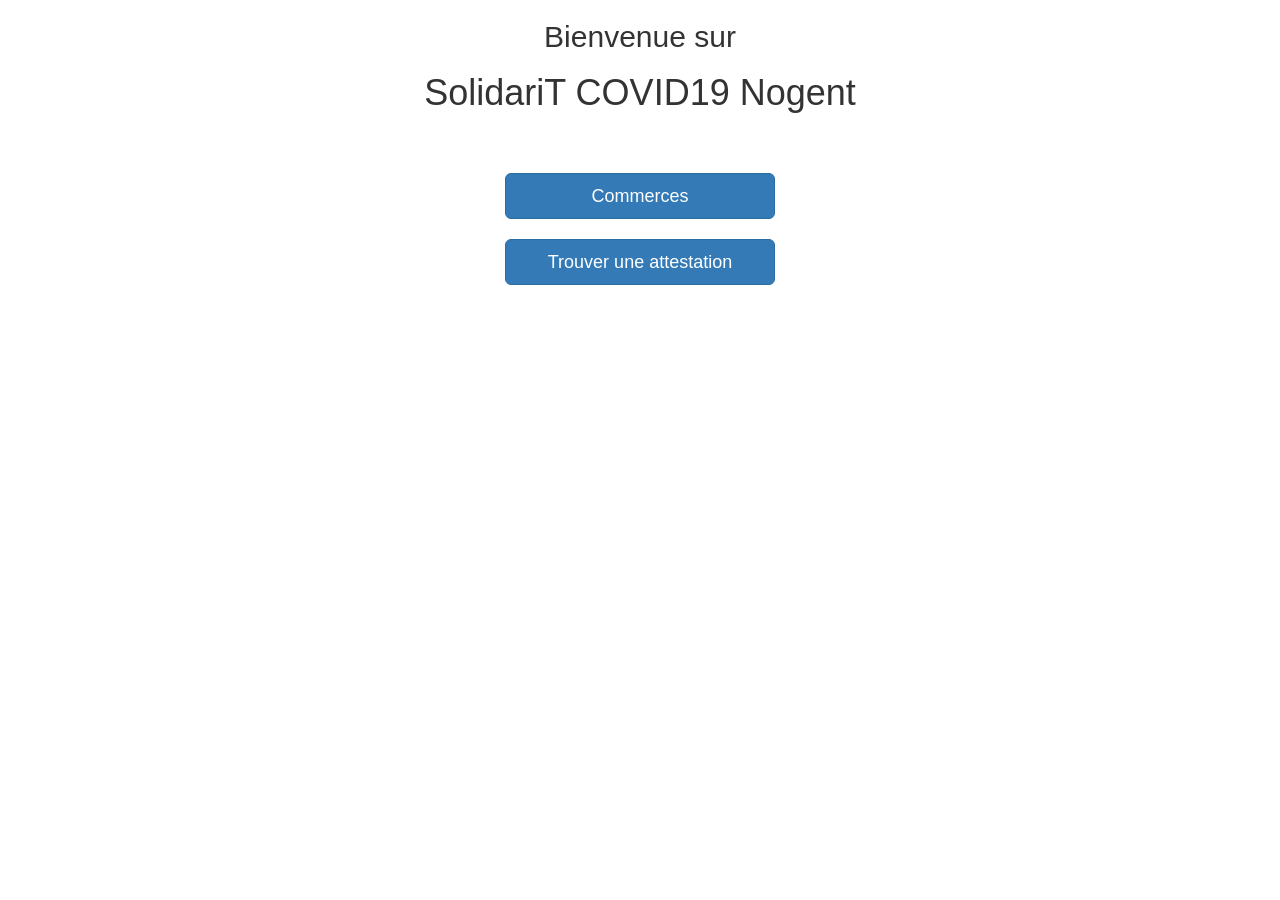
<file: index.html>
<html lang="fr">
<head>
    <meta charset="UTF-8">
    <title>SolidariT</title>
    <link rel="stylesheet" href="https://maxcdn.bootstrapcdn.com/bootstrap/3.3.7/css/bootstrap.min.css" integrity="sha384-BVYiiSIFeK1dGmJRAkycuHAHRg32OmUcww7on3RYdg4Va+PmSTsz/K68vbdEjh4u" crossorigin="anonymous">
    <link rel="stylesheet" href="style/style.css">
</head>
<body>
    <h2>Bienvenue sur</h2>
    <h1>SolidariT COVID19 Nogent</h1>
    <div id="button-container">
        <a type="button" class="btn btn-lg btn-primary" href="commerces.php">Commerces</a>
        <a type="button" class="btn btn-lg btn-primary" href="attestation.php">Trouver une attestation</a>
    </div>
</body>
</html>
</file>
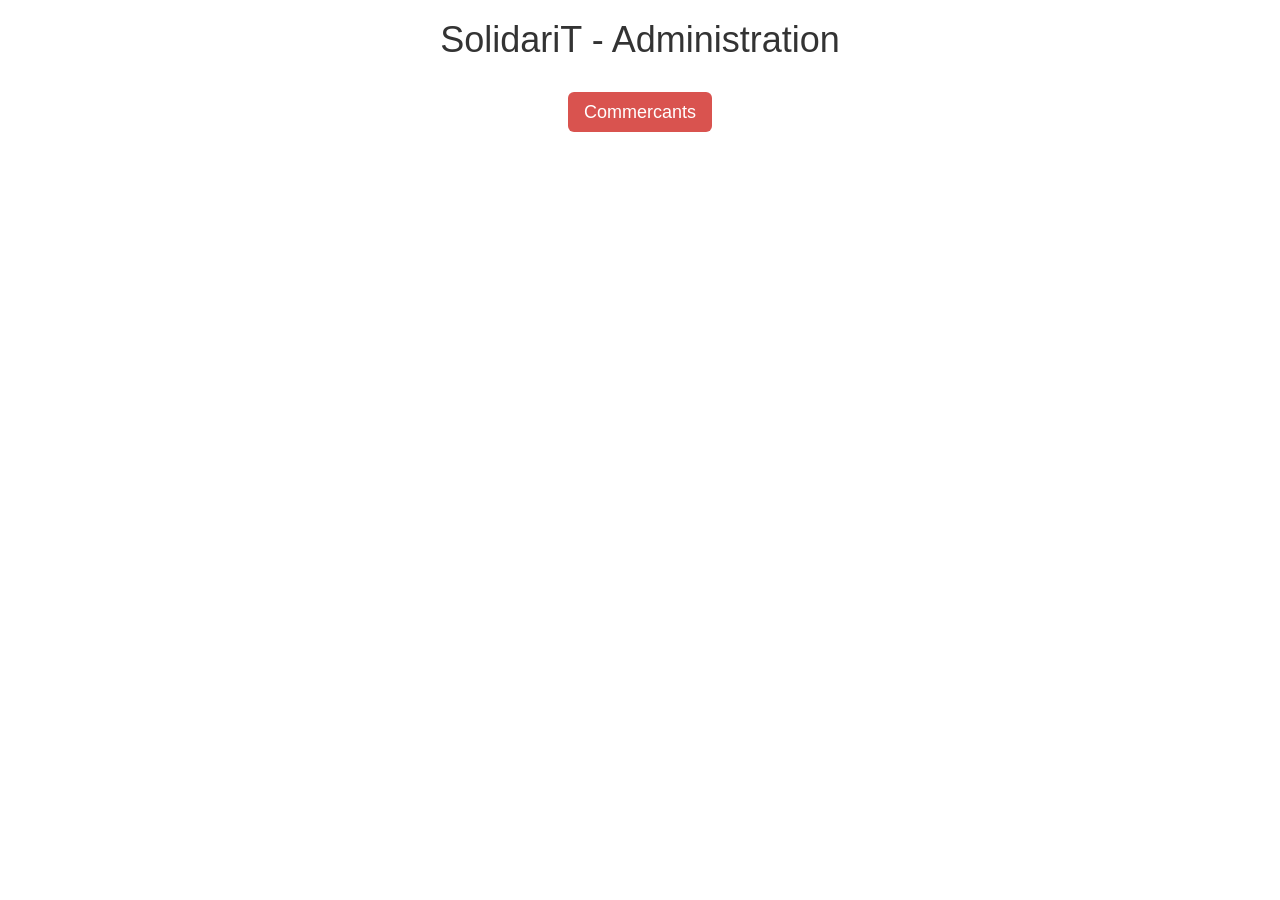
<file: admin.solidarit-covid-nogent.fr/index.html>
<!DOCTYPE html>
<html lang="fr">
<head>
    <meta charset="UTF-8">
    <title>SolidariT - Administration</title>
    <link rel="stylesheet" href="https://maxcdn.bootstrapcdn.com/bootstrap/3.3.7/css/bootstrap.min.css" integrity="sha384-BVYiiSIFeK1dGmJRAkycuHAHRg32OmUcww7on3RYdg4Va+PmSTsz/K68vbdEjh4u" crossorigin="anonymous">
    <link rel="stylesheet" href="../style/style.css">
</head>
<body>
<h1>SolidariT - Administration</h1>
<div id="button-container">
    <a type="button" href="commercants.php" class="btn-lg btn-danger">Commercants</a>
</div>

</body>
</html>
</file>
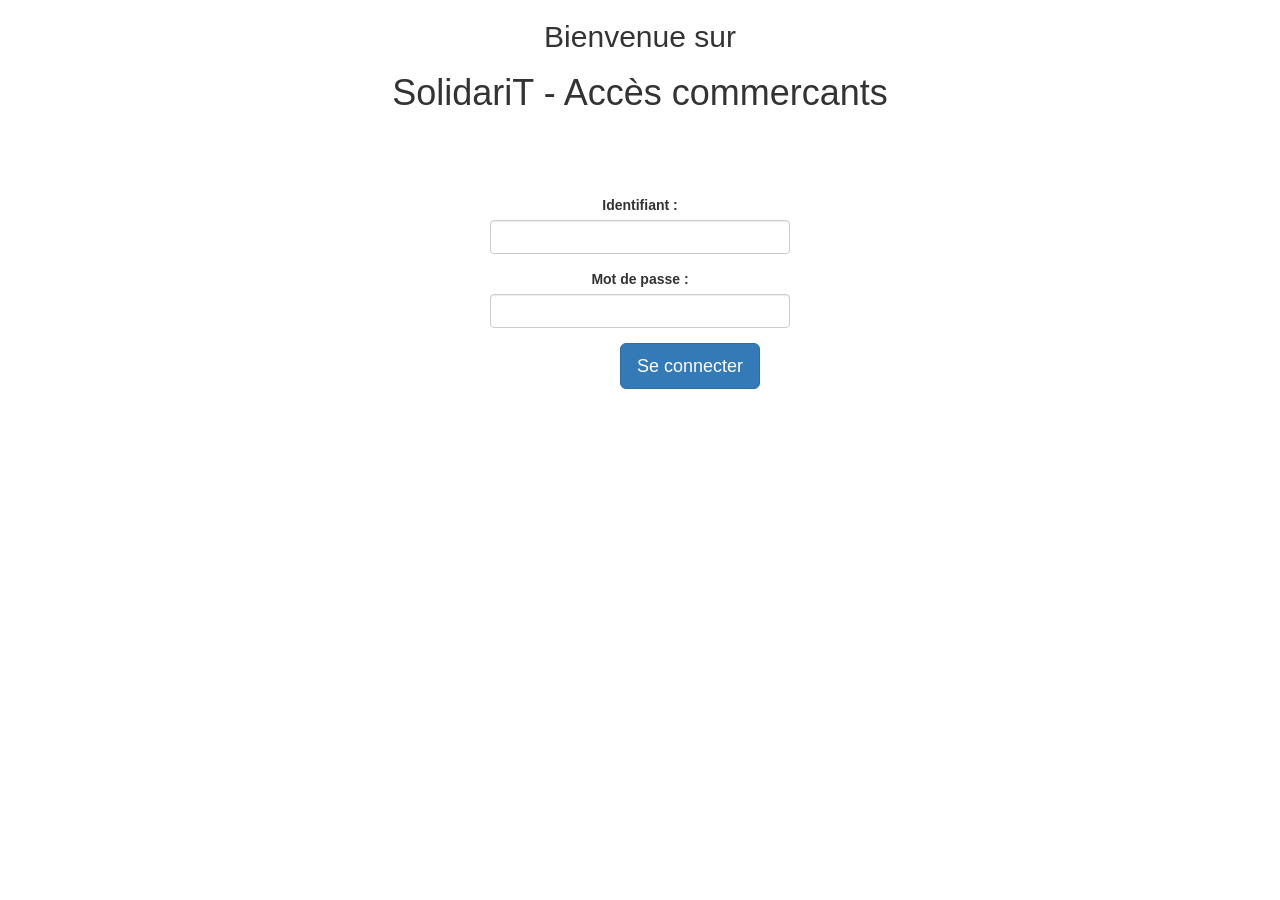
<file: commercants.solidarit-covid-nogent.fr/index.html>
<!DOCTYPE html>
<html lang="fr">
<head>
    <meta charset="UTF-8">
    <title>SolidariT - Commercants</title>
    <link rel="stylesheet" href="style.css">
    <link rel="stylesheet" href="https://maxcdn.bootstrapcdn.com/bootstrap/3.3.7/css/bootstrap.min.css" integrity="sha384-BVYiiSIFeK1dGmJRAkycuHAHRg32OmUcww7on3RYdg4Va+PmSTsz/K68vbdEjh4u" crossorigin="anonymous">
</head>
<body>
<h2>Bienvenue sur</h2>
<h1>SolidariT - Acc&egrave;s commercants</h1>

    <div id="log_container">
        <div id="error1" class="alert alert-danger" style="visibility: hidden">Erreur de mot de passe</div>
        <form action="login.php" method="post">
            <div class="form-group">
                <label for="login">Identifiant :</label>
                <input type="text" class="form-control" name="login" id="login">
            </div>
            <div class="form-group">
                <label for="password">Mot de passe :</label>
                <input type="password" class="form-control" name="password" id="password">
            </div>
            <div id="button-container">
                <button type="submit" class="btn btn-lg btn-primary">Se connecter</button>
            </div>
        </form>
    </div>
<script>
    function $_GET(param) {
        var vars = {};
        window.location.href.replace( location.hash, '' ).replace(
            /[?&]+([^=&]+)=?([^&]*)?/gi, // regexp
            function( m, key, value ) { // callback
                vars[key] = value !== undefined ? value : '';
            }
        );

        if ( param ) {
            return vars[param] ? vars[param] : null;
        }
        return vars;
    }

    var err = $_GET('err');
    var elem = document.getElementById('error1');
    if (err == 1) {
        elem.style.visibility = 'visible';
    }
</script>
</body>
</html>
</file>
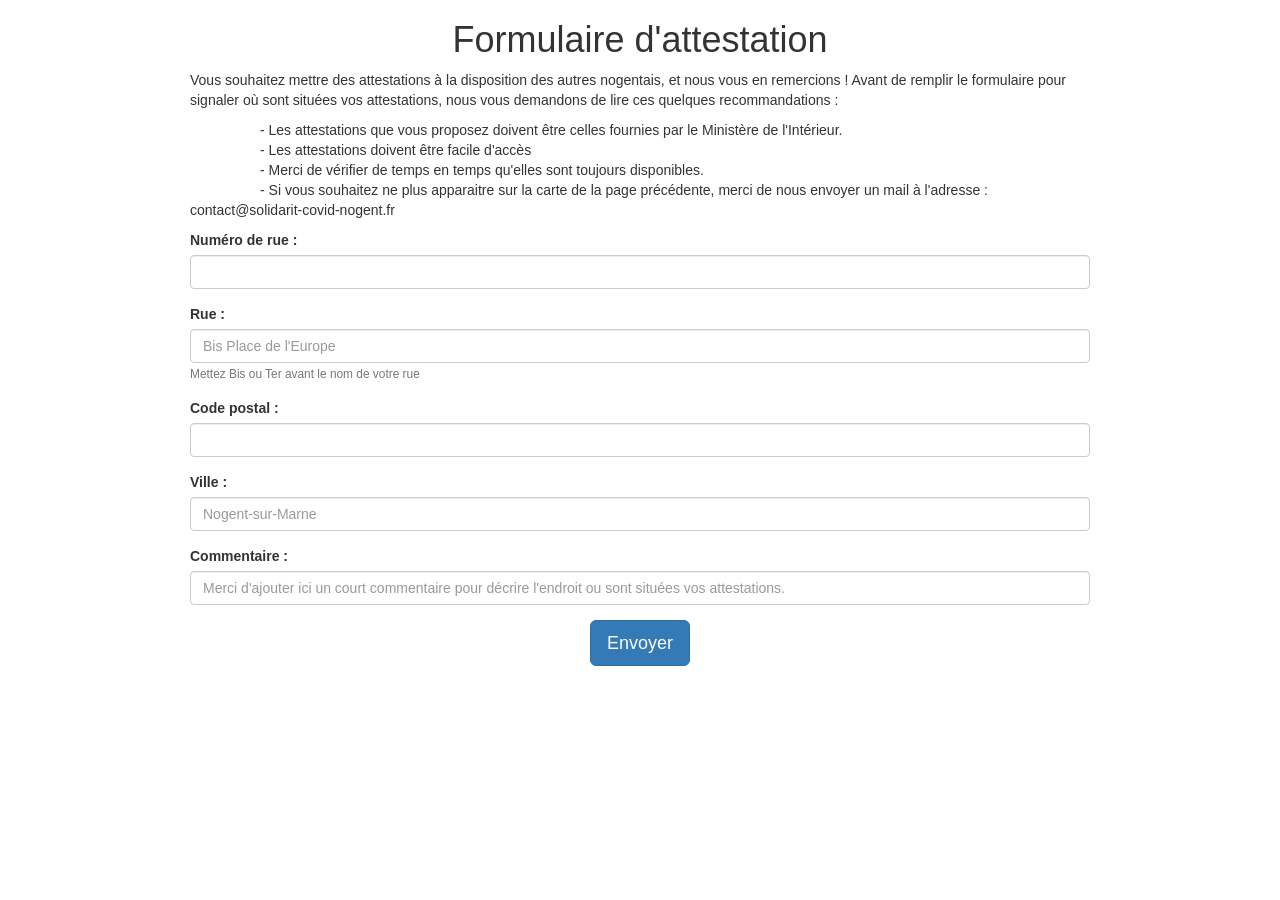
<file: attestation_form.html>
<!DOCTYPE html>
<html lang="fr">
<head>
    <meta charset="UTF-8">
    <title>SolidariT - Formulaire d'attestation</title>
    <link rel="stylesheet" href="style/style.css">
    <link rel="stylesheet" href="https://maxcdn.bootstrapcdn.com/bootstrap/3.3.7/css/bootstrap.min.css" integrity="sha384-BVYiiSIFeK1dGmJRAkycuHAHRg32OmUcww7on3RYdg4Va+PmSTsz/K68vbdEjh4u" crossorigin="anonymous">
</head>
<body>
<h1>Formulaire d'attestation</h1>
<div id="page_container">
    <p>Vous souhaitez mettre des attestations à la disposition des autres nogentais, et nous vous en remercions ! Avant de remplir le formulaire pour signaler o&ugrave; sont situ&eacute;es vos attestations, nous vous demandons de lire ces quelques recommandations : </p>
    <p>
        <span class="merge">- Les attestations que vous proposez doivent être celles fournies par le Minist&egrave;re de l'Int&eacute;rieur.</span><br>
        <span class="merge">- Les attestations doivent &ecirc;tre facile d'acc&egrave;s</span><br>
        <span class="merge">- Merci de v&eacute;rifier de temps en temps qu'elles sont toujours disponibles.</span><br>
        <span class="merge">- Si vous souhaitez ne plus apparaitre sur la carte de la page pr&eacute;c&eacute;dente, merci de nous envoyer un mail à l'adresse : contact@solidarit-covid-nogent.fr</span><br>
    </p>
    <div id="form-container button-container">
        <form action="attestation_form.php" method="post">
            <div class="form-group">
                <label for="n_rue">Num&eacute;ro de rue :</label>
                <input type="number" class="form-control" id="n_rue" name="n_rue">
            </div>
            <div class="form-group">
                <label for="rue">Rue :</label>
                <input type="text" class="form-control" id="rue" name='rue' placeholder="Bis Place de l'Europe" aria-describedby="rueHelp">
                <small id="rueHelp" class="form-text text-muted">Mettez Bis ou Ter avant le nom de votre rue</small>
            </div>
            <div class="form-group">
                <label for="cp_ville">Code postal : </label>
                <input type="number" class="form-control" id="cp_ville" name="cp_ville">
            </div>
            <div class="form-group">
                <label for="ville">Ville : </label>
                <input type="text" class="form-control" id="ville" name="ville" placeholder="Nogent-sur-Marne">
            </div>
            <div class="form-group">
                <label for="commentaire">Commentaire :</label>
                <input type="text" class="form-control" id="commentaire" name="commentaire" placeholder="Merci d'ajouter ici un court commentaire pour d&eacute;crire l'endroit ou sont situ&eacute;es vos attestations.">
            </div>
            <div id="button-container" class="form-group">
                <button type="submit" class="btn btn-lg btn-primary">Envoyer</button>
            </div>
        </form>
    </div>
</div>
</body>
</html>
</file>
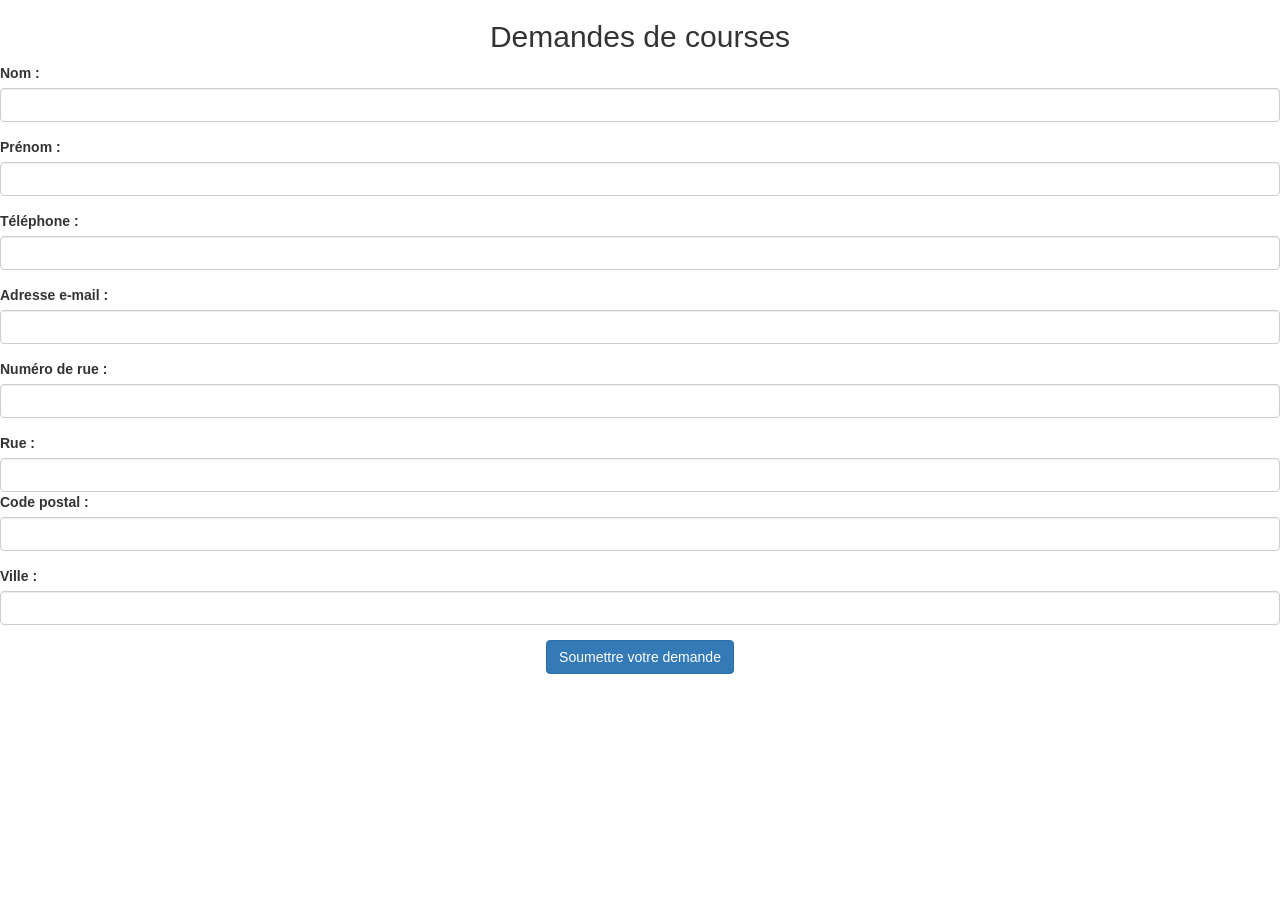
<file: demandes.html>
<!DOCTYPE html>
<html lang="fr">
<head>
    <meta charset="UTF-8">
    <title>SolidariT - Demandes de courses</title>
    <link rel="stylesheet" href="style/style.css">
    <link rel="stylesheet" href="https://maxcdn.bootstrapcdn.com/bootstrap/3.3.7/css/bootstrap.min.css" integrity="sha384-BVYiiSIFeK1dGmJRAkycuHAHRg32OmUcww7on3RYdg4Va+PmSTsz/K68vbdEjh4u" crossorigin="anonymous">
</head>
<body>
<div id="container">
    <h2 align="center">Demandes de courses</h2>
    <form action="post.php" method="post" >
        <div class="form-group">
            <label for="nom">Nom :</label>
            <input type="text" class="form-control" label="nom" id="nom" name="nom">
        </div>
        <div class="form-group">
            <label for="prenom">Pr&eacute;nom :</label>
            <input type="text" class="form-control" label="prenom" id="prenom" name="prenom">
        </div>
        <div class="form-group">
            <label for="telephone">T&eacute;l&eacute;phone :</label>
            <input type="tel" class="form-control" label="telephone" id="telephone" name="telephone">
        </div>
        <div class="form-group">
            <label for="email">Adresse e-mail :</label>
            <input type="email" class="form-control" label="email" id="email" name="email">
        </div>
        <div class="form-group">
            <label for="n_rue">Num&eacute;ro de rue :</label>
            <input type="number" class="form-control" label="n_rue" id="n_rue" name="n_rue">
        </div>
        <div class="form-gorup">
            <label for="rue">Rue :</label>
            <input type="text" class="form-control" label="rue" id="rue" name="rue">
        </div>
        <div class="form-group">
            <label for="cp_ville">Code postal :</label>
            <input type="number" class="form-control" label="cp_ville" id="cp_ville" name="cp_ville">
        </div>
        <div class="form-group">
            <label for="ville">Ville :</label>
            <input type="text" class="form-control" label="ville" id="ville" name="ville">
        </div>
        <div id="button-container">
            <button  type="submit" class="btn btn-primary submit_button">Soumettre votre demande</button>
        </div>
    </form>
</div>

</body>
</html>
</file>
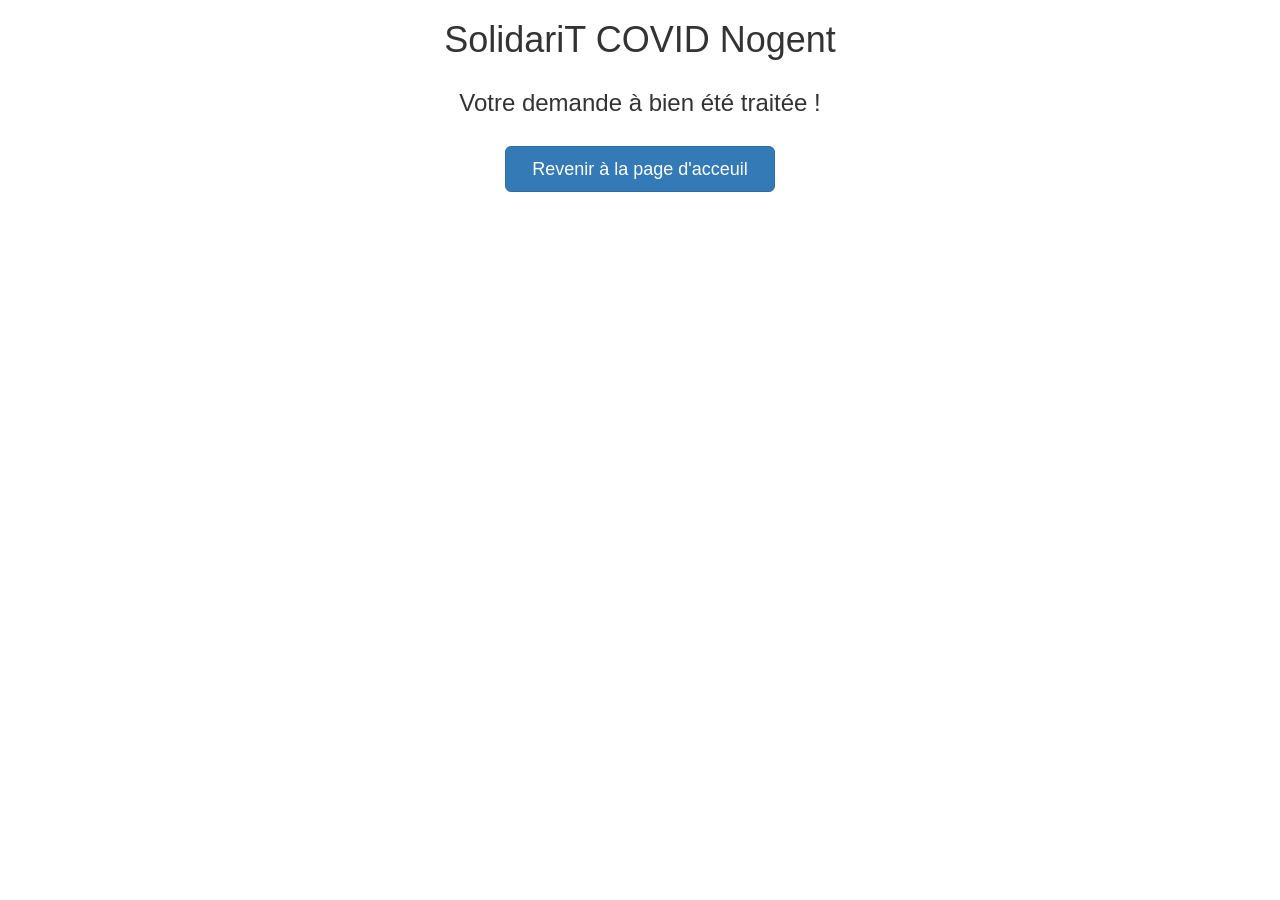
<file: success.html>
<!DOCTYPE html>
<html lang="fr">
<head>
    <meta charset="UTF-8">
    <title>SolidariT</title>
    <link rel="stylesheet" href="style/style.css">
    <link rel="stylesheet" href="https://maxcdn.bootstrapcdn.com/bootstrap/3.3.7/css/bootstrap.min.css" integrity="sha384-BVYiiSIFeK1dGmJRAkycuHAHRg32OmUcww7on3RYdg4Va+PmSTsz/K68vbdEjh4u" crossorigin="anonymous">
</head>
<body>
<h1>SolidariT COVID Nogent</h1>
<div id="button-container">
    <h3>Votre demande &agrave; bien &eacute;t&eacute; trait&eacute;e !</h3>
    <a type="button" href="index.html" class="btn btn-lg btn-primary">Revenir à la page d'acceuil</a>
</div>
</body>
</html>
</file>
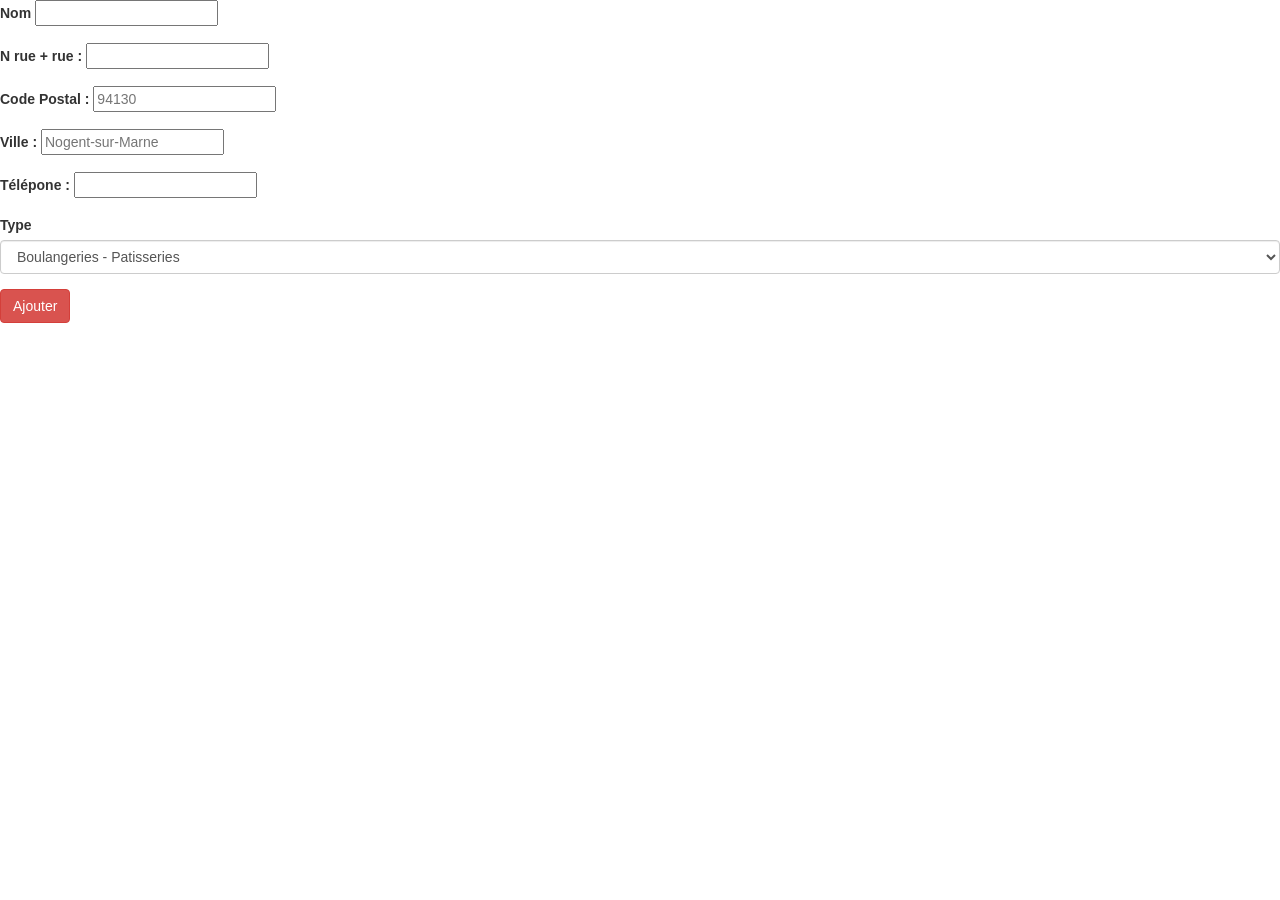
<file: admin.solidarit-covid-nogent.fr/add_shop.html>
<!DOCTYPE html>
<html lang="fr">
<head>
    <meta charset="UTF-8">
    <title>SolidariT ADMIN - Ajouter commercant</title>
    <link rel="stylesheet" href="https://maxcdn.bootstrapcdn.com/bootstrap/3.3.7/css/bootstrap.min.css" integrity="sha384-BVYiiSIFeK1dGmJRAkycuHAHRg32OmUcww7on3RYdg4Va+PmSTsz/K68vbdEjh4u" crossorigin="anonymous">
    <link rel="stylesheet" href="../style/style.css">
</head>
<body>
<form action="post_shop.php" method="post">
    <div class="form-group">
        <label for="name">Nom</label>
        <input type="text" id="name" name="nom">
    </div>
    <div class="form-group">
        <label for="n_rue_rue">N rue + rue :</label>
        <input type="text" name="n_rue_rue" id="n_rue_rue">
    </div>
    <div class="form-group">
        <label for="cp_ville">Code Postal :</label>
        <input type="number" name="cp_ville" id="cp_ville" placeholder="94130">
    </div>
    <div class="form-group">
        <label for="ville">Ville :</label>
        <input type="text" name="ville" id="ville" placeholder="Nogent-sur-Marne">
    </div>
    <div class="form-group">
        <label for="telephone">T&eacute;l&eacute;pone : </label>
        <input type="text" name="telephone" id="telephone">
    </div>
    <div class="form-group">
        <label for="type">Type</label>
        <select class="form-control" id="type" name="type">
            <option>Boulangeries - Patisseries</option>
            <option>Boucheries - Charcuteries</option>
            <option>Cremeries - Fromageries</option>
            <option>Epiceries - Supermarches</option>
            <option>Primeurs</option>
            <option>Produits bio</option>
            <option>Traiteurs - Restauration</option>
        </select>
    </div>
    <button type="submit" class="btn btn-danger">Ajouter</button>
</form>
</body>
</html>
</file>
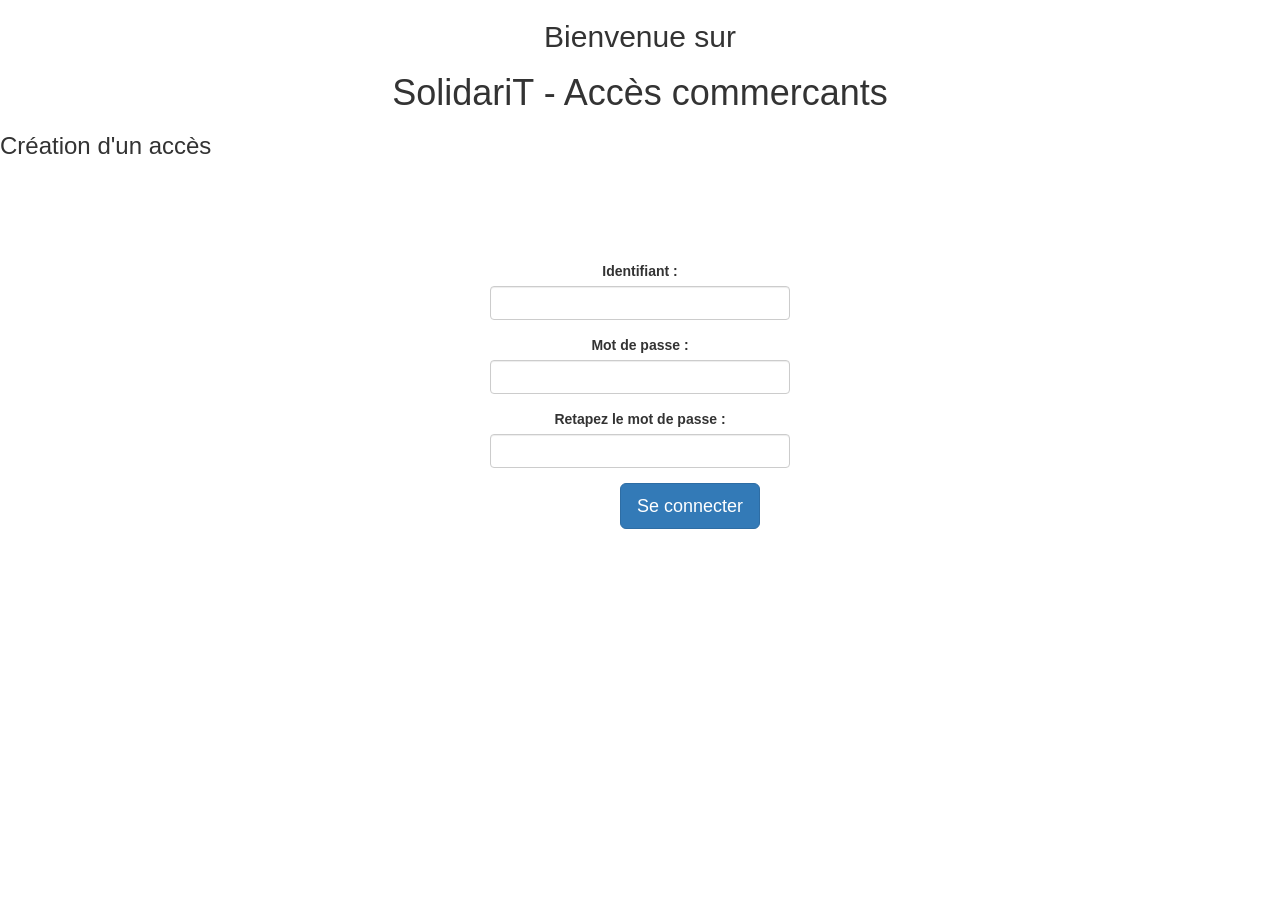
<file: commercants.solidarit-covid-nogent.fr/post_newlog.html>
<!DOCTYPE html>
<html lang="fr">
<head>
    <meta charset="UTF-8">
    <title>SolidariT - Commercants</title>
    <link rel="stylesheet" href="style.css">
    <link rel="stylesheet" href="https://maxcdn.bootstrapcdn.com/bootstrap/3.3.7/css/bootstrap.min.css" integrity="sha384-BVYiiSIFeK1dGmJRAkycuHAHRg32OmUcww7on3RYdg4Va+PmSTsz/K68vbdEjh4u" crossorigin="anonymous">
</head>
<body>
<h2>Bienvenue sur</h2>
<h1>SolidariT - Acc&egrave;s commercants</h1>
<h3>Cr&eacute;ation d'un acc&egrave;s</h3>

<div id="log_container">

    <div id="error1" class="alert alert-danger" style="visibility: hidden">Les deux mots de passe saisis sont diff&eacute;rents</div>
    <form action="post_newlog.php" method="post">
        <div class="form-group">
            <label for="login">Identifiant :</label>
            <input type="text" class="form-control" name="login" id="login">
        </div>
        <div class="form-group">
            <label for="password">Mot de passe :</label>
            <input type="password" class="form-control" name="password" id="password">
        </div>
        <div class="form-group">
            <label for="password_check">Retapez le mot de passe :</label>
            <input type="password" class="form-control" name="password_check" id="password_check">
        </div>
        <div id="button-container">
            <button type="submit" class="btn btn-lg btn-primary">Se connecter</button>
        </div>
    </form>
    <script>
        function $_GET(param) {
            var vars = {};
            window.location.href.replace( location.hash, '' ).replace(
                /[?&]+([^=&]+)=?([^&]*)?/gi, // regexp
                function( m, key, value ) { // callback
                    vars[key] = value !== undefined ? value : '';
                }
            );

            if ( param ) {
                return vars[param] ? vars[param] : null;
            }
            return vars;
        }

        var err = $_GET('err');
        var elem = document.getElementById('error1');
        if (err == 1) {
            elem.style.visibility = 'visible';
        }
    </script>
</div>
</body>
</html>
</file>
<file: style/style.css>
#button-container {
    width: 400px;
    margin : 0 auto;
    align-content: center;
    text-align: center;
}
#page_container {
    width: 900px;
    padding-bottom: 20px;
    margin : 0 auto;
}

a {
    text-align: center;
    width : 15em;
    margin-top: 20px;
}
button {
    display: block;
}

h1 {
    text-align: center;
    margin-bottom: 40px;
}
h2 {
    text-align: center;
}

#mapid {
    height: 450px;
    margin-bottom: 10px;
}

.merge{
    margin-left : 5em;
}
</file>
<file: commercants.solidarit-covid-nogent.fr/style.css>
#button-container {
    width: 400px;
    margin : 0 auto;
    align-content: center;
    text-align: center;
}
#page_container {
    width: 900px;
    padding-bottom: 20px;
    margin : 0 auto;
}

#log_container {
    width: 300px;
    padding-bottom: 20px;
    margin : 0 auto;
    align-content: center;
    text-align: center;
}

a {
    text-align: center;
    width : 15em;
    margin-top: 20px;
}
button {
    display: block;
}

h1 {
    text-align: center;
    margin-bottom: 40px;
}
h2 {
    text-align: center;
}

#mapid {
    height: 450px;
    margin-bottom: 10px;
}

.merge{
    margin-left : 5em;
}
</file>
